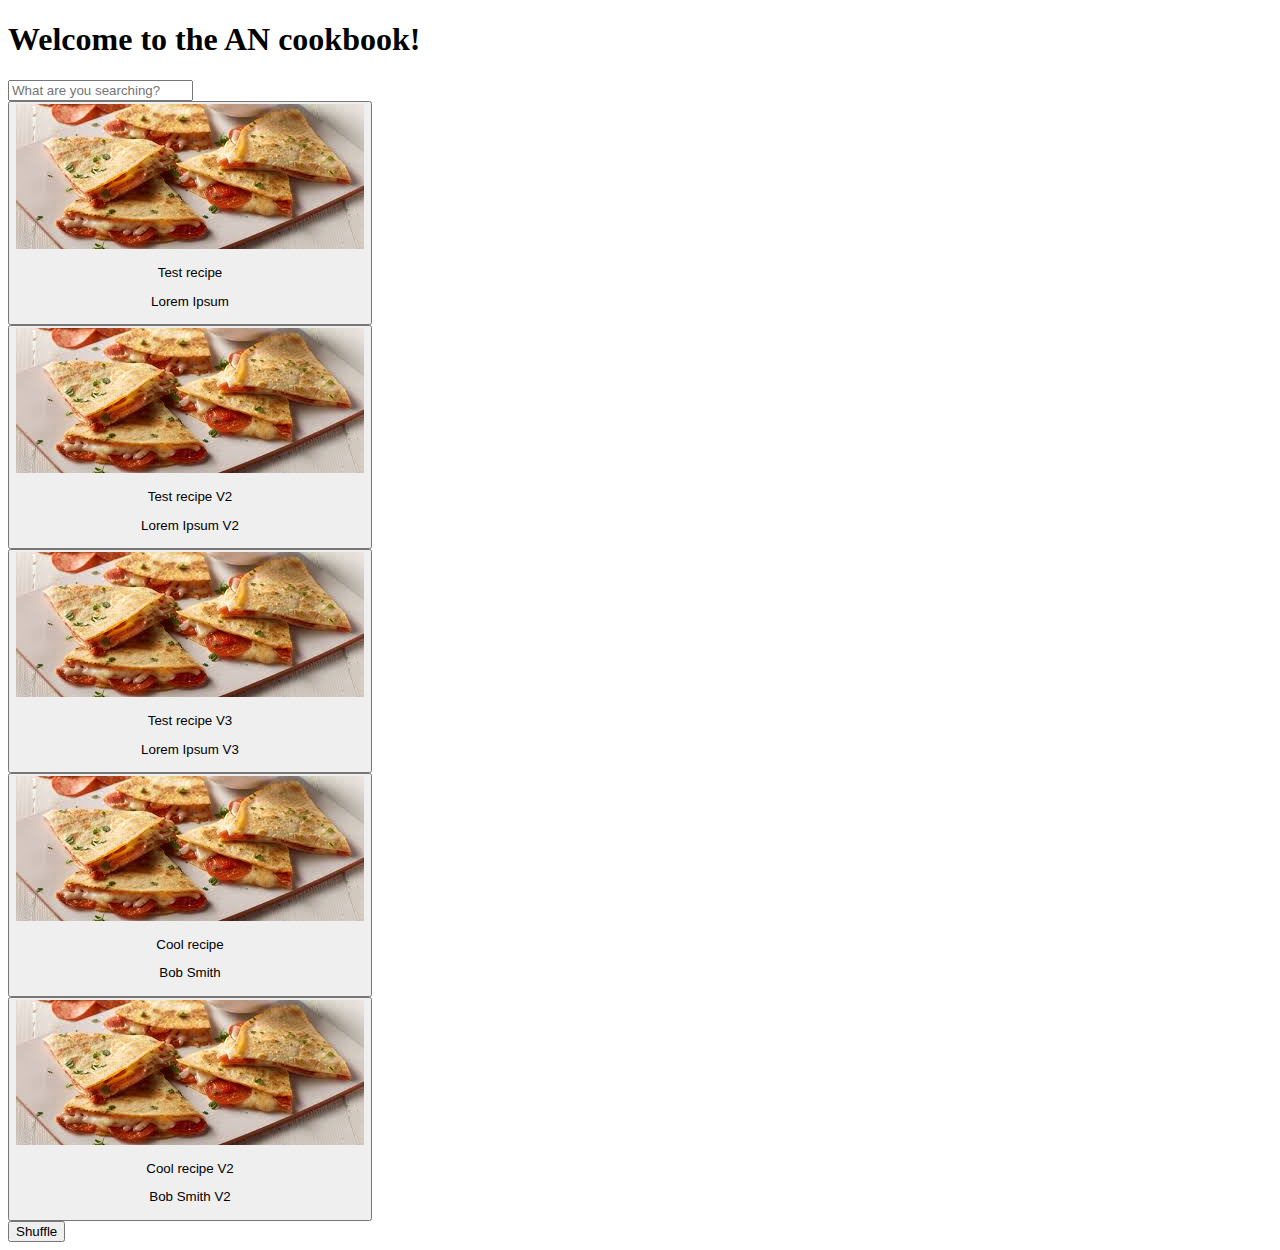
<file: Recipe website/index.html>
<!DOCTYPE html>
<html lang="en">
<head>
    <meta charset="UTF-8">
    <meta name="viewport" content="width=device-width, initial-scale=1.0">
    <title>AN cookbook!</title>
    <link rel="stylesheet" href="style.css">
</head>
<body onload="firstLoad()">
    <!-- <pre id="test"></pre> -->

    <div id="topBar" class="staysTop">
        <h1>Welcome to the AN cookbook!</h1>
        <!-- <form id="searchForm" onsubmit="handleSubmit(event)">
            <input type="text" id="searchRecipe" name="recipeToSearch" placeholder="What are you searching?">
        </form> -->
        <input type="text" id="searchRecipe" name="recipeToSearch" placeholder="What are you searching?">
    </div>

     <div id="recipeSelection">
        <button id="shuffleButton" onclick="shuffleRecipeButton()">Shuffle</button>
     </div>

     <div id="recipeShowing" class="hidden">
        <button onclick="goBack()">Back to recipes</button>
        <div id="mainRecipeInfo">
            <h1 id="recipeTitle"></h1>
            <p id="recipeAuthor"></p>
            <img id="recipeCoverImg">
        </div>

        <div id="extraInfo">
            <p id="recipeDesc"></p>
        </div>

        <div id="materials">
            <p id="materialList"></p>
        </div>

        <div id="ingredients">
            <p id="ingredientList"></p>
        </div>

        <div id="recipe">
            <p id="recipeInstructions"></p>
        </div>
     </div>

    <script src="script.js"></script>
</body>
</html>
</file>
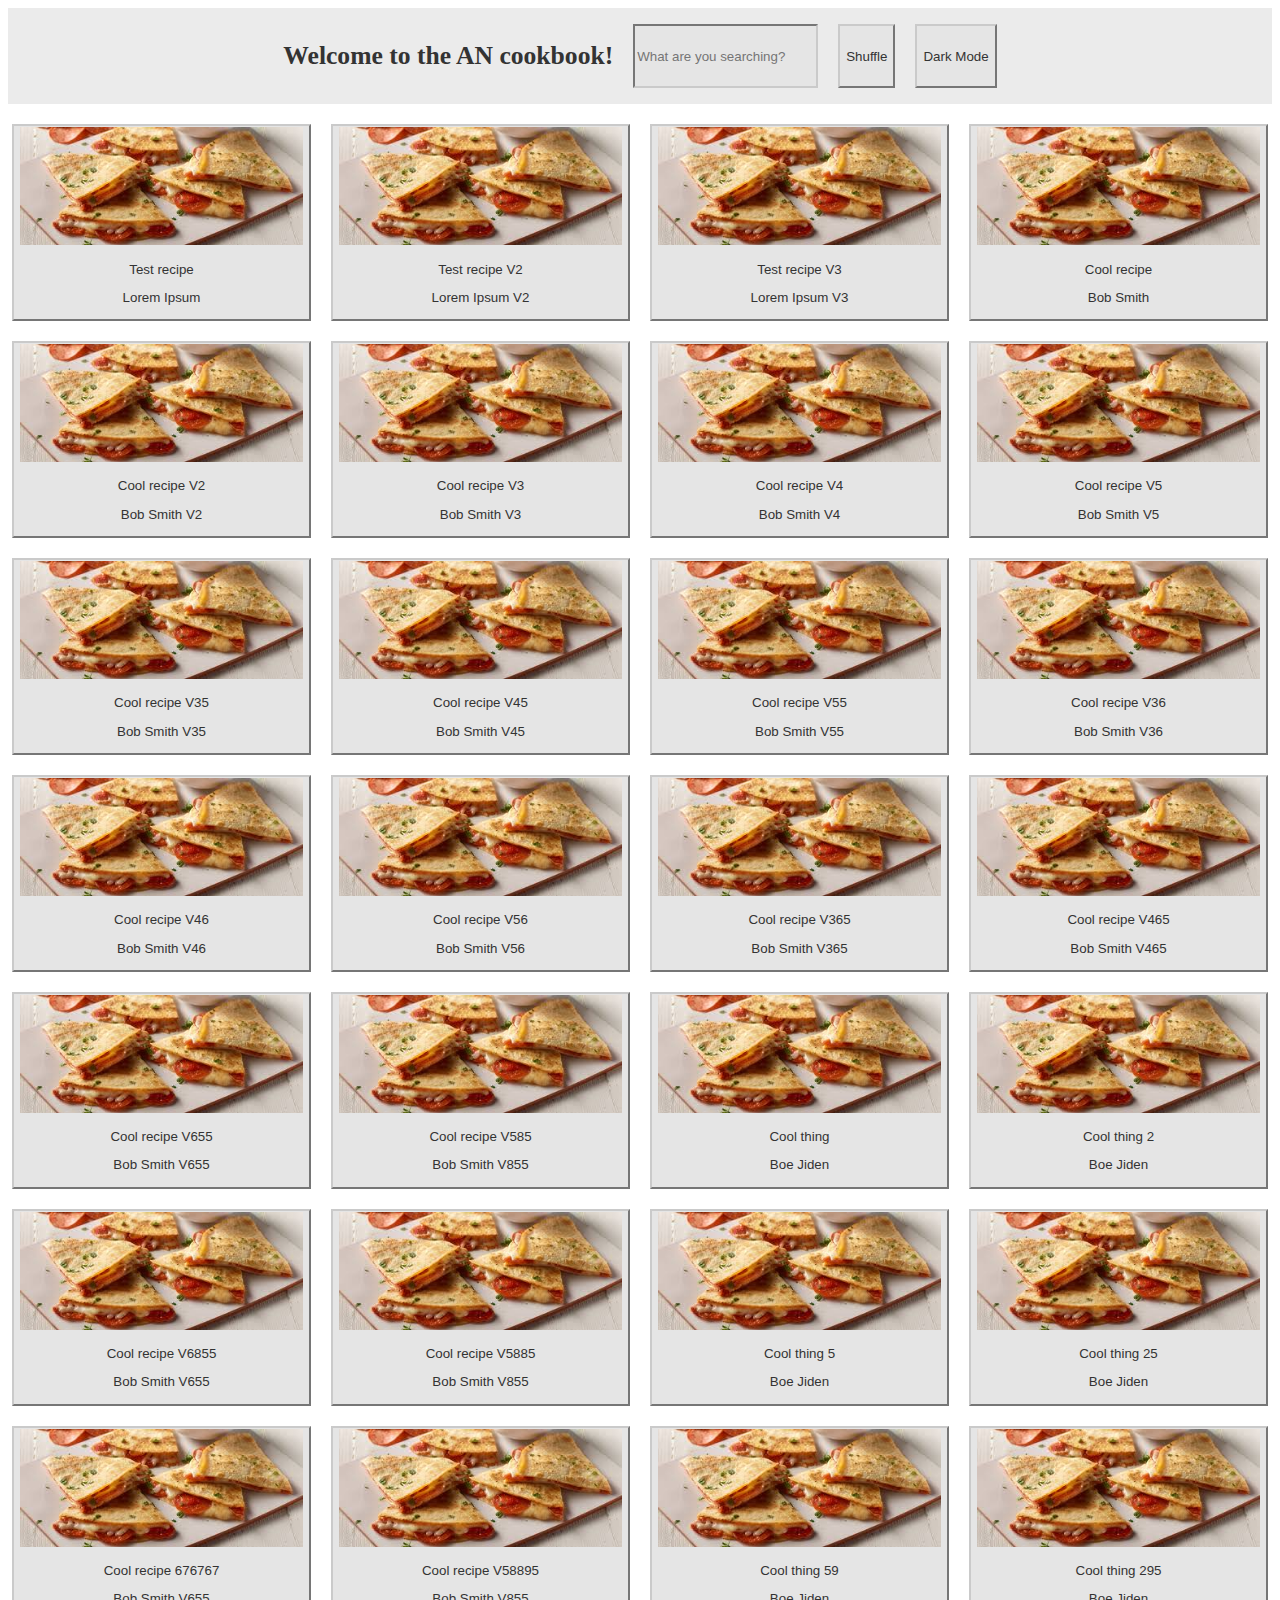
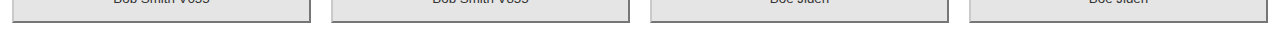
<file: recipes/index.html>
<!DOCTYPE html>
<html lang="en">
<head>
    <meta charset="UTF-8">
    <meta name="viewport" content="width=device-width, initial-scale=1.0">
    <title>AN cookbook!</title>
    <link rel="stylesheet" href="style.css">
    <link rel="icon" type="image/jpeg" href="assets/favicons/AN logo monochrome.jpg">
    <!-- <link rel="icon" type="image/jpeg" href="assets/favicons/AN logo color.jpeg"> -->
</head>
<body onload="BOOT()">
    <div id="topBar" class="staysTop">
        <h1 id="titleBar">Welcome to the AN cookbook!</h1>
        <!-- <form id="searchForm" onsubmit="handleSubmit(event)">
            <input type="text" id="searchRecipe" name="recipeToSearch" placeholder="What are you searching?">
        </form> -->
        <input type="text" id="searchRecipe" name="recipeToSearch" placeholder="What are you searching?">

        <button id="shuffleButton" onclick="shuffleRecipeButton()">Shuffle</button>
        <button id="backButton" onclick="goBack()" class="hidden">Back to recipes</button>
        <button id="darkModeToggle" onclick="toggleDarkMode()">Dark Mode</button>
        <button id="unitToggle" onclick="unitToggle()" class="hidden"></button>
    </div>

    <div id="overlays" class="overlay hidden">
        <img id="BJ" src="assets/overlays/BJ.png" class="hidden">
        <img id="K" src="assets/overlays/K.jpg" class="hidden">
        <img id="R" src="assets/overlays/R.png" class="hidden">
        <img id="B" src="assets/overlays/B.png" class="hidden">
        <img id="J" src="assets/overlays/J.png" class="hidden">
        <img id="D" src="assets/overlays/D.png" class="hidden">
        <img id="DU" src="assets/overlays/DU.jpeg" class="hidden">
        <div id="overlayText">
            <h1 id="overlayIdBJ" class="hidden">BOE JIDEN</h1>
            <h1 id="overlayIdK" class="hidden">KIRBY</h1>
            <h1 id="overlayIdR" class="hidden">ROZIZZLE THE RIZZLER</h1>
            <h1 id="overlayIdB" class="hidden">BAYAK</h1>
            <h1 id="overlayIdJ" class="hidden">JENSON THE DIDDLER</h1>
            <h1 id="overlayIdD" class="hidden">THE FREAKBOB HIMSELF</h1>
            <h1 id="overlayIdDU" class="hidden">SPANISH OR VANISH</h1>
        </div>
    </div>

    <div id="recipeSelection">
    </div>

    <div id="recipeShowing" class="hidden">
        <div id="mainRecipeInfo">
            <div id="titleAndAuthor">
                <h1 id="recipeTitle"></h1>
                <p id="recipeAuthor"></p>
            </div>
            <div id="coverImg">
                <img id="recipeCoverImg">
            </div>
        </div>

        <div id="extraInfo">
            <p id="recipeDesc"></p>
        </div>

        <div id="mainRecipeBody">
            <div id="materials">
                <p id="materialList"></p>
            </div>

            <div id="ingredients">
                <p id="ingredientList"></p>
            </div>

            <div id="recipe">
                <p id="recipeInstructions"></p>
            </div>
        </div>
    </div>

    <audio id="OVERLAY-AUDIO-BJ" src="assets/sounds/bjOverlaySound.wav" preload="metadata"></audio>

    <script src="script.js"></script>
</body>
</html>
</file>
<file: Recipe website/style.css>
.hidden {
    display: none !important;
}
</file>
<file: recipes/style.css>
:root {
  --background-color: #ffffff;
  --text-color: #333333;
  --sticky-background: #ebebeb;
  --button-background: #e5e5e5;
  --border-color: #cacaca;
}

.darkMode {
  --background-color: #1a1a1a;
  --text-color: #f0f0f0;
  --sticky-background: #222222;
  --button-background: #202020;
  --border-color: #545454;
}

.hidden {
    display: none !important;
}

.recipeRow {
    display: flex;
    justify-content: center; /* centers the recipes */
    gap: 20px;
    padding-top: 20px;
}

.staysTop {
    display: flex;
    justify-content: center;
    gap: 20px;
    position: sticky;
    top: 0; /* The element will stick when its top edge reaches the viewport's top edge */
    background-color: var(--sticky-background); /* Example background */
    padding: 1rem; /* Example padding */
}

.overlay {
  display: flex;
  position: fixed; /* Sit on top of the page content */
  justify-content: center;
  align-items: center;
  width: 100%; /* Full width (cover the whole page) */
  height: 100%; /* Full height (cover the whole page) */
  pointer-events: visible;
}

#titleBar {
  font-size: 2vw;
}

#overlayText {
  position: absolute;
  top: 85%;
  transform: translateY(-50%);
  font-size: 2vw;
}

#BJ {
  position: absolute;
  width: 100%;
  transform: translateY(-3%);
}

#K {
  position: absolute;
  width: 90%;
  transform: translateY(-4%);
}

#R {
  position: absolute;
  width: 70%;
  transform: translateY(-12%);
}

#B {
  position: absolute;
  width: 80%;
  transform: translateY(-3%);
}

#D {
  position: absolute;
  width: 65%;
  transform: translateY(-15%);
}

#J {
  position: absolute;
  width: 75%;
  transform: translateY(-15%) translateX(5%);
}

#jumpscareIdJenson {
  color: #000;
}

#DU {
  position: absolute;
  width: 65%;
  transform: translateY(-15%);
}

#jumpscareIdDuo {
  color: #000;
}

input[type="text"] {
    background-color: var(--button-background);
    color: var(--text-color);
    border-color: var(--border-color);
}

button {
    background-color: var(--button-background);
    color: var(--text-color);
    border-color: var(--border-color);
}

body {
  background-color: var(--background-color);
  color: var(--text-color);
}
</file>
